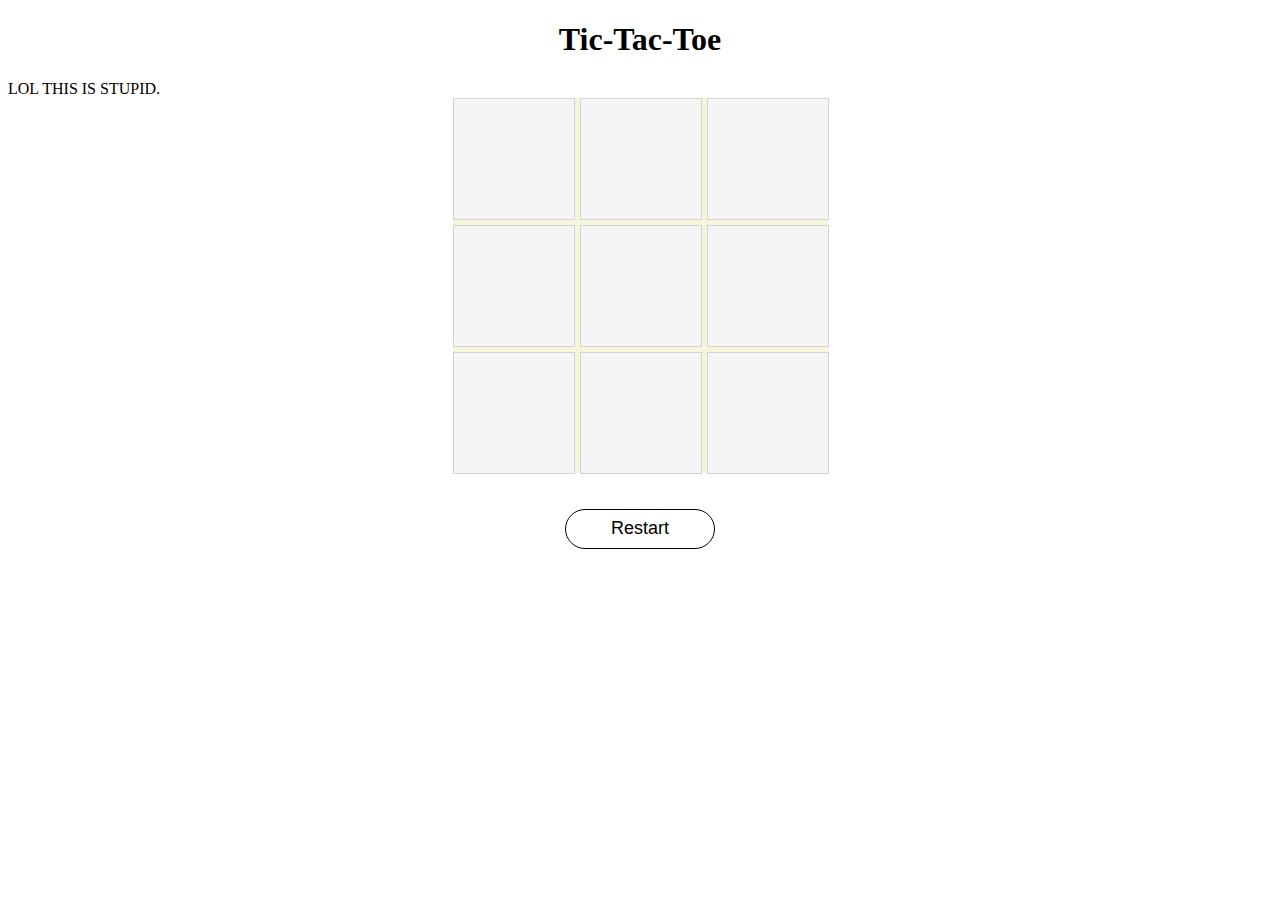
<file: index.html>
<!DOCTYPE html>
<html lang="en">
<head>
    <meta charset="UTF-8">
    <meta name="viewport" content="width=device-width, initial-scale=1.0">
    <link rel="stylesheet" href = "style.css">
    <title>Document</title>
</head>
<body>
    <h1>Tic-Tac-Toe</h1>
    <div id = "nigga" onclick = "gay('nigga')">LOL THIS IS STUPID.</div>

    <div id = "board">
        <div id = "box1" class = "box" onclick="play('box1')"></div>
        <div id = "box2" class = "box" onclick="play('box2')"></div>
        <div id = "box3" class = "box" onclick="play('box3')"></div>
        <div id = "box4" class = "box" onclick="play('box4')"></div>
        <div id = "box5" class = "box" onclick="play('box5')"></div>
        <div id = "box6" class = "box" onclick="play('box6')"></div>
        <div id = "box7" class = "box" onclick="play('box7')"></div>
        <div id = "box8" class = "box" onclick="play('box8')"></div>
        <div id = "box9" class = "box" onclick="play('box9')"></div>
    </div>
    <br><br>
    <div id="endGame">
        <input type="button" value="Restart" id="restartButton" onclick="restartButton()"/>
    </div>
    <script src = "game.js"></script>
</body>
</html>
</file>
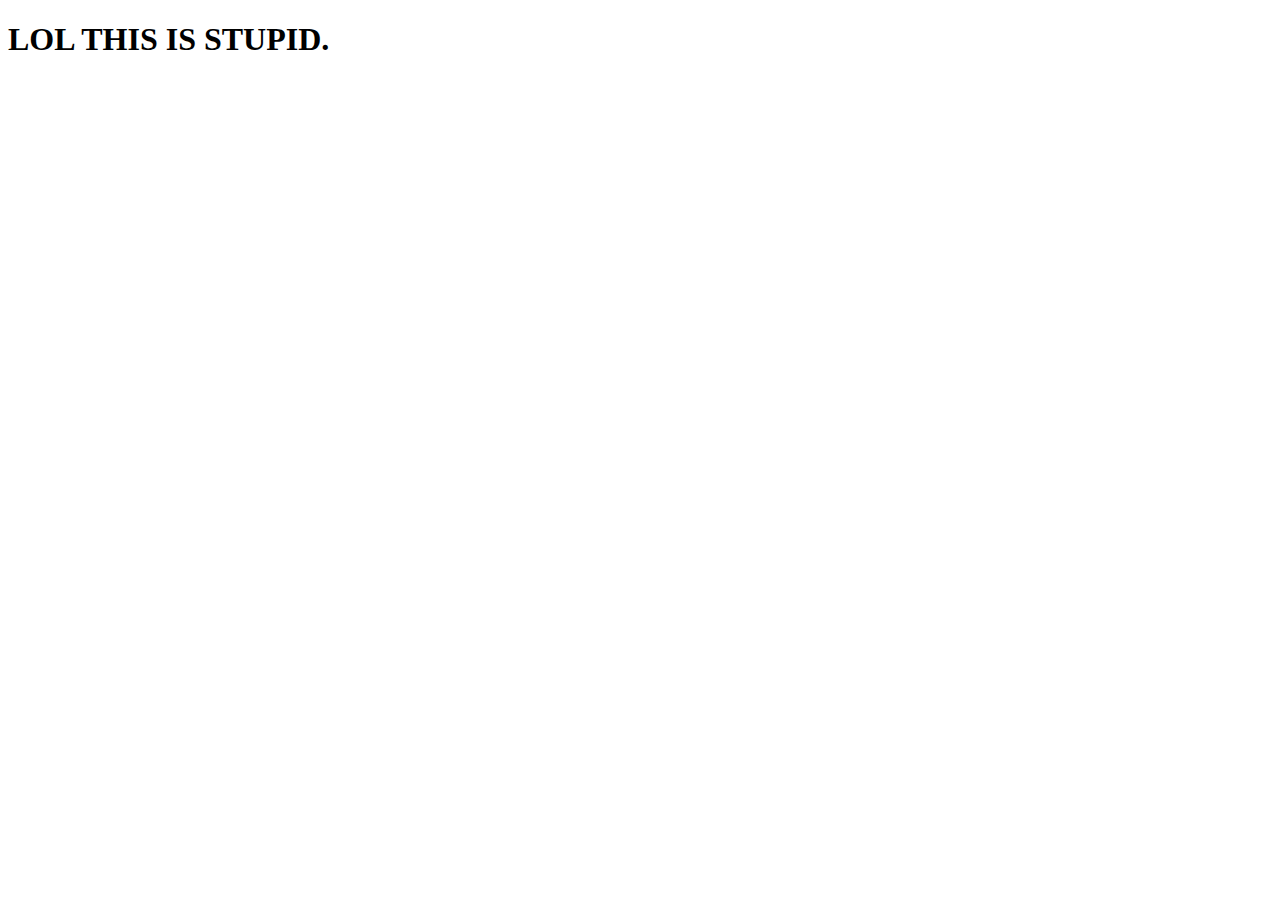
<file: bullshit.html>
<!DOCTYPE html>
<html lang="en">
<head>
    <meta charset="UTF-8">
    <meta name="viewport" content="width=device-width, initial-scale=1.0">
    <title>Document</title>
    <script src = "bs.js"></script>
</head>
<body>
    <h1 id = "nigga" onclick = "gay(this)">LOL THIS IS STUPID.</h1>
</body>
</html>
</file>
<file: style.css>
h1{
    text-align: center;
}

#board{
    display: grid;
    grid-template-columns: repeat(3, 1fr);
    grid-gap: 5px;

    margin-left: auto;
    margin-right: auto;
    width: 375px;
    height: 375px;

    background-color: beige;
}

.box{
    width: 120px;
    height: 120px;
    border: 1px solid #D3D3D3;
    background-color: #F5F5F5;
    font-size: 40px;
    display: flex;
    justify-content: center;
    align-items: center;
}

.box:hover {
    background-color: #FFFFE0;
}


#restartButton {
    display: block;
    margin-left: auto;
    margin-right: auto;
    height: 40px;
    width: 150px;
    background-color: #FFFFFF;
    border: 1px solid #000000;
    border-radius: 40px;
    font-size: 18px;
}

#restartButton:hover {
    background-color: #000000;
    color: #FFFFFF;
}
</file>
